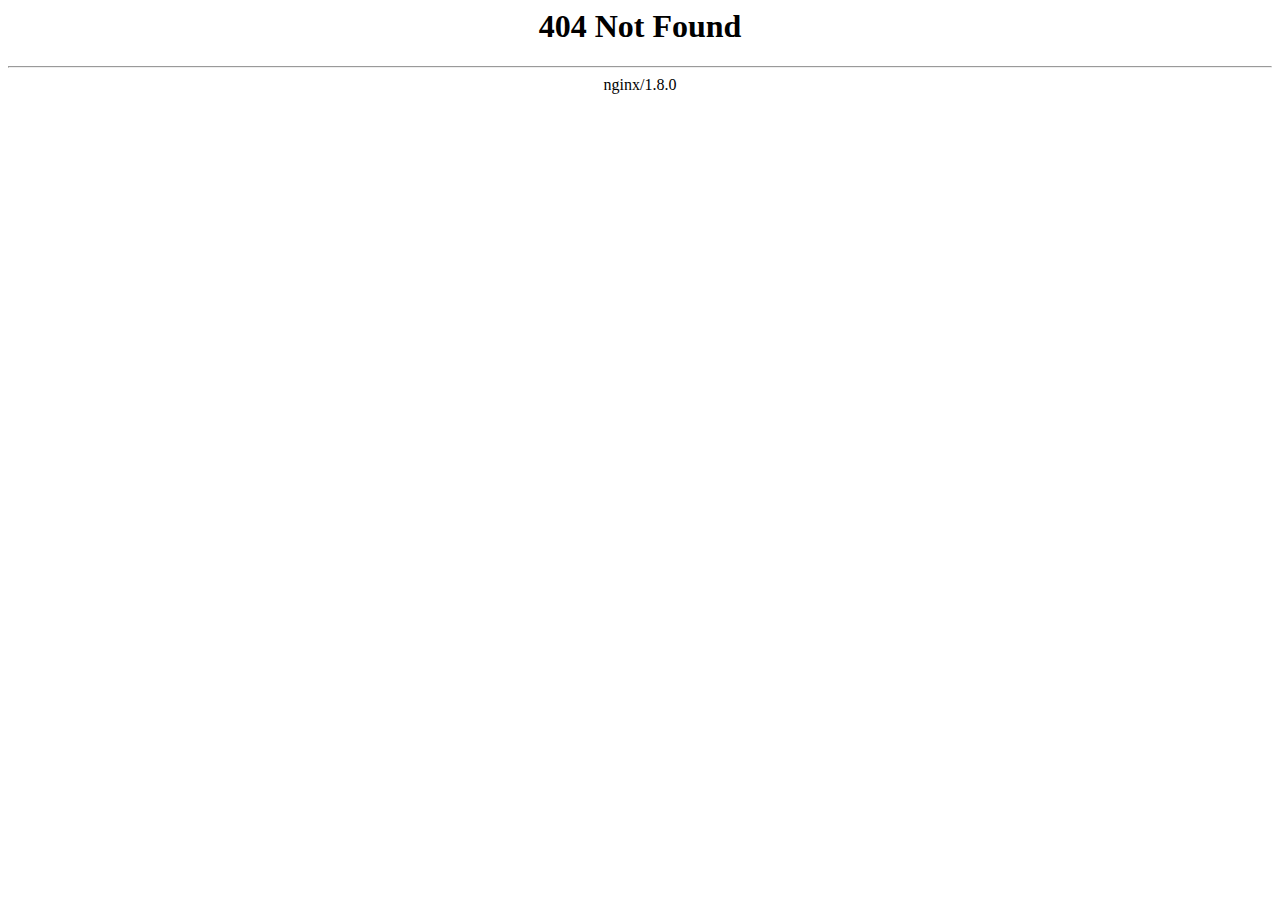
<file: assets/img/logo.html>
<html>
<head><title>404 Not Found</title></head>
<body bgcolor="white">
<center><h1>404 Not Found</h1></center>
<hr><center>nginx/1.8.0</center>
</body>
</html>
<!-- a padding to disable MSIE and Chrome friendly error page -->
<!-- a padding to disable MSIE and Chrome friendly error page -->
<!-- a padding to disable MSIE and Chrome friendly error page -->
<!-- a padding to disable MSIE and Chrome friendly error page -->
<!-- a padding to disable MSIE and Chrome friendly error page -->
<!-- a padding to disable MSIE and Chrome friendly error page -->
</file>
